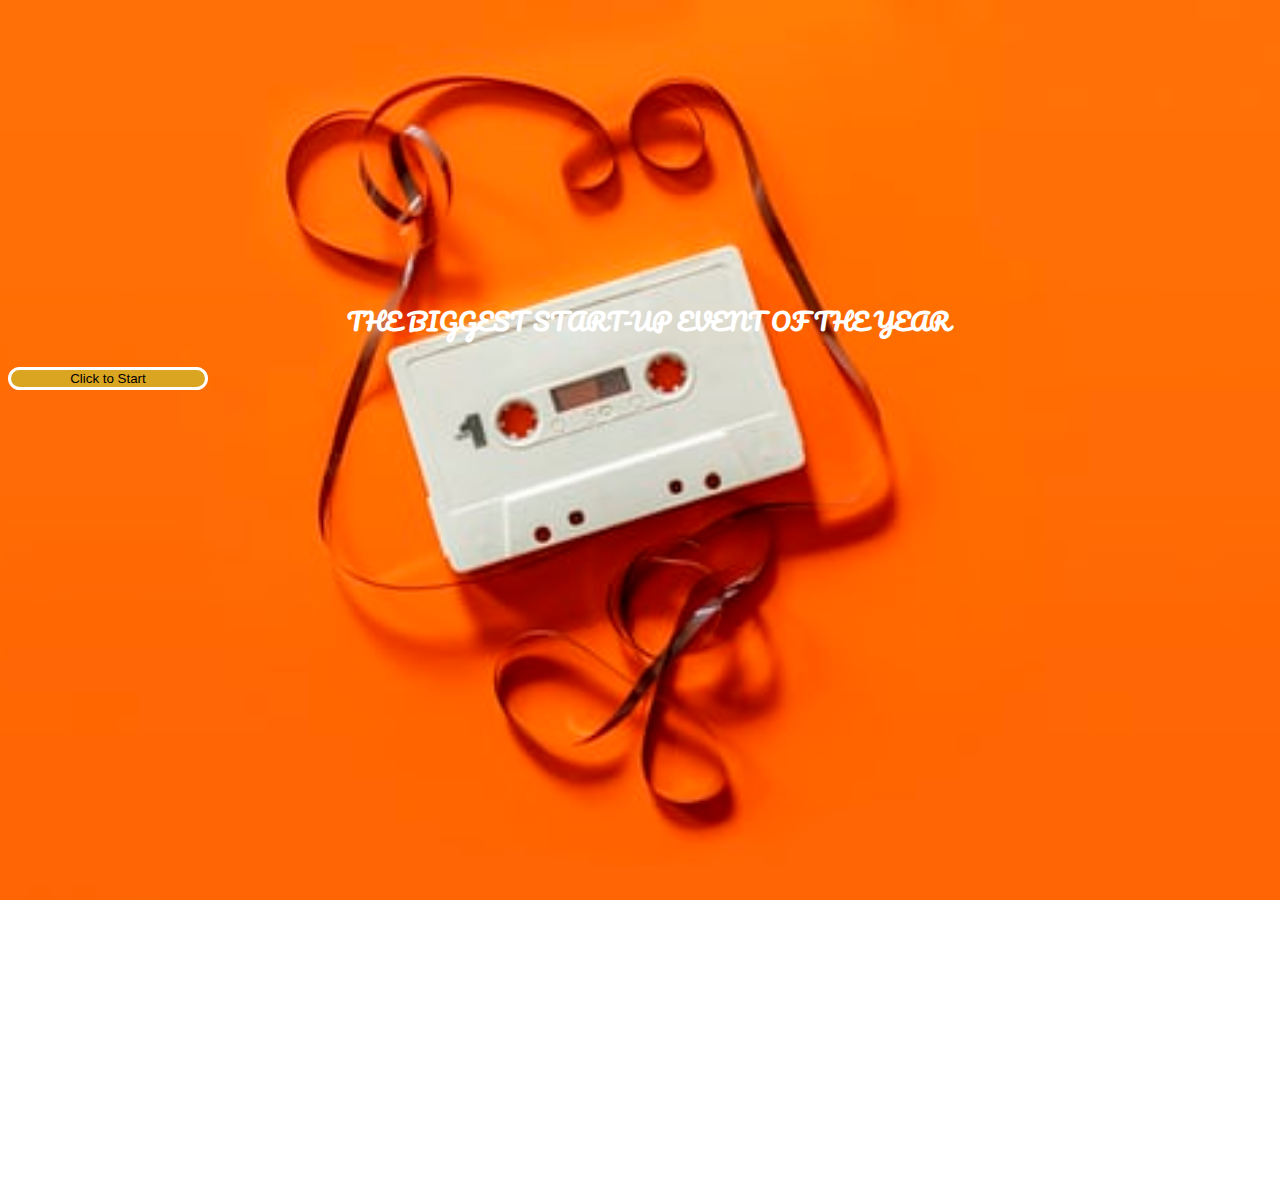
<file: index.html>
<!DOCTYPE html>
<html>
  <head>
    <title>My first webpage</title>
    <link href="https://fonts.googleapis.com/css2?family=Pacifico&display=swap" rel="stylesheet">
    <link href="https://cdn.jsdelivr.net/npm/bootstrap@5.1.0/dist/css/bootstrap.min.css" rel="stylesheet" integrity="sha384-KyZXEAg3QhqLMpG8r+8fhAXLRk2vvoC2f3B09zVXn8CA5QIVfZOJ3BCsw2P0p/We" crossorigin="anonymous">
    <link rel="stylesheet" type="text/css" href="style2.css">
  </head>
  <body>
    <div class="container d-flec align -items-center h-100">
        <div class="row">
          <header class= "text-center col-12">
            <h2><strong>THE BIGGEST START-UP EVENT OF THE YEAR</strong> </h2>
          </header>
          <section class="tect-center col-12">
            <div class="d-grid gap-2 col-6 mx-auto">
              <a href="https://mailchi.mp/ed0ed18c50c5/startupnow" > <button class="btn btn-primary" type="button">Click to Start </button> </a> 
            </div>
          </section>
        </div>
    </div>
   
      <script src="https://cdn.jsdelivr.net/npm/bootstrap@5.1.0/dist/js/bootstrap.bundle.min.js" integrity="sha384-U1DAWAznBHeqEIlVSCgzq+c9gqGAJn5c/t99JyeKa9xxaYpSvHU5awsuZVVFIhvj" crossorigin="anonymous"></script>
  </body>
</html>
</file>
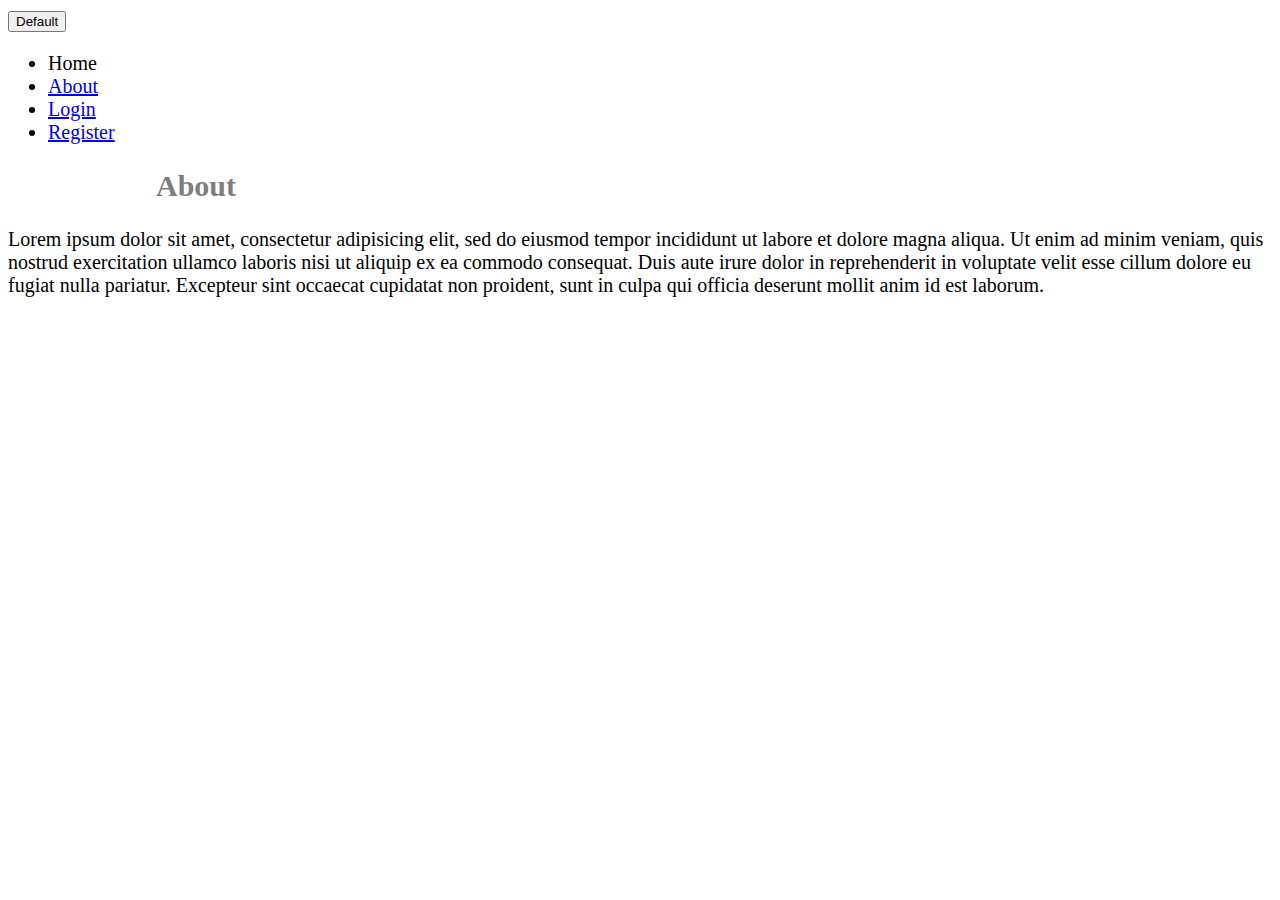
<file: about.html>
<!DOCTYPE html>
<html>
  <head>
    <title>My first webpage</title>
    <link rel="stylesheet" type="text/css" href="style.css">
  </head>
  <body>
    
    <button class="btn btn-primary">Default</button>
    <header>
      <nav>
        <ul>
          <li>Home</li>
          <li><a href="about.html">About</a></li>
          <li><a href="login.html">Login</a></li>
          <li><a href="Register.html">Register</a></li>
        </ul>
      </nav>
    </header>
    <section>
      <h2>About</h2>
      <p>Lorem ipsum dolor sit amet, consectetur adipisicing elit, sed do eiusmod
      tempor incididunt ut labore et dolore magna aliqua. Ut enim ad minim veniam,
      quis nostrud exercitation ullamco laboris nisi ut aliquip ex ea commodo
      consequat. Duis aute irure dolor in reprehenderit in voluptate velit esse
      cillum dolore eu fugiat nulla pariatur. Excepteur sint occaecat cupidatat non
      proident, sunt in culpa qui officia deserunt mollit anim id est laborum.</p>
    </section>
  
  </body>
</html>
</file>
<file: style2.css>
body,
html{
  width:100%;
  height:100%;
  font-family: 'Pacifico', cursive;
  background: url(tape.jpeg) no-repeat center center fixed; 
  -webkit-background-size: cover;
  -moz-background-size: cover;
  -o-background-size: cover;
  background-size: cover;
}
h2{
  color:white;
  text-align: center;
  margin-top: 300px;
 
}
.icon{
  width:50px;
  height:50px;

}
.btn-primary{
  width:200px;
  border: 3px solid white;
  border-radius: 30px;
  background-color: goldenrod;
 margin: auto;
}
a{
  margin: auto;
}
</file>
<file: style.css>
body {
  min-height: 100%;
background-image: url(https://p4.wallpaperbetter.com/wallpaper/128/834/468/music-background-piano-wallpaper-preview.jpg);
background-size: cover;
font-family: 'ZCOOL KuaiLe', cursive;
font-size: 20px;

}
h2{
  opacity: 0.5;
 color:black;
 width:400px;
 text-align: center ;
 margin-left: -12px;
} 
.icon{
  width:50px;
  height:50px;

}
.navbar{
  opacity: 0.5;
  border: 2px solid black;
  border-radius: 30px;
  margin-top: -8px;
  margin-left: -25px;
}
.container-fluid{
  margin-right: 50px;
  margin-left: 20px;
}
.navbar-brand{
  margin-right: 500px;
  margin-left:120px;
}

.container{
  display:flex;
  flex-wrap: wrap;
  justify-content: center;;
  margin-top:30px;
}
.container img{
  float:right;
}

img{
  width:450px;
  height:300px;
  margin:10px;
  transition: all 1s;

}
img:hover{
  transform: scale(1.1);
}
</file>
